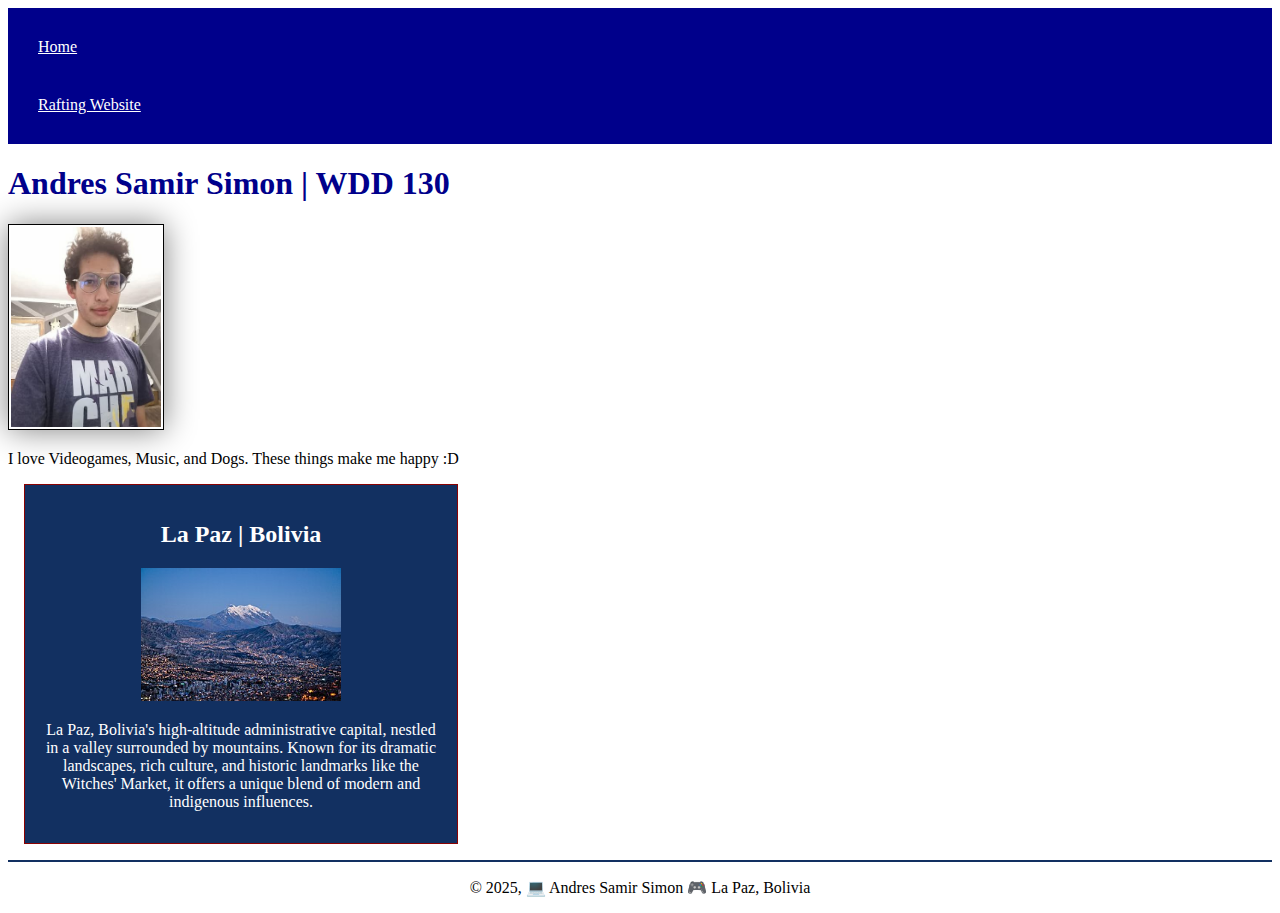
<file: index.html>
<!DOCTYPE html>
<html lang="en-US">
<head>
    <meta charset="UTF-8">
    <meta name="viewport" content="width=device-width, initial-scale=1.0">
    <title>Andres Samir Simon, WDD 130</title>
    <meta name="description" content="Andres Samir Simon's BYU Idaho WDD 130 course home page">
    <meta name="author" content="Andres Samir Simon">
    <link rel="stylesheet" href="styles/styles.css">
</head>
<body>
    <header>
        <nav>
            <a href="#">Home</a>
            <a href="wwr/">Rafting Website</a>
        </nav>
    </header>
    <main>
        <h1>Andres Samir Simon | WDD 130</h1>
        <img src="images/profile.jpg" alt="Andres Samir Simon">
        <p>I love Videogames, Music, and Dogs. These things make me happy :D</p>
    </main>
    <aside>
        <h2>La Paz | Bolivia</h2>
        <img src="images/La_Paz_Skyline.jpg" alt="La Paz Bolivia">
        <p>La Paz, Bolivia's high-altitude administrative capital, nestled in a valley surrounded by mountains. Known for its dramatic landscapes, rich culture, and historic landmarks like the Witches' Market, it offers a unique blend of modern and indigenous influences.</p>
    </aside>
    <footer>
        <p>&copy; 2025, 💻 Andres Samir Simon 🎮 La Paz, Bolivia </p>
    </footer>
</body>
</html>
</file>
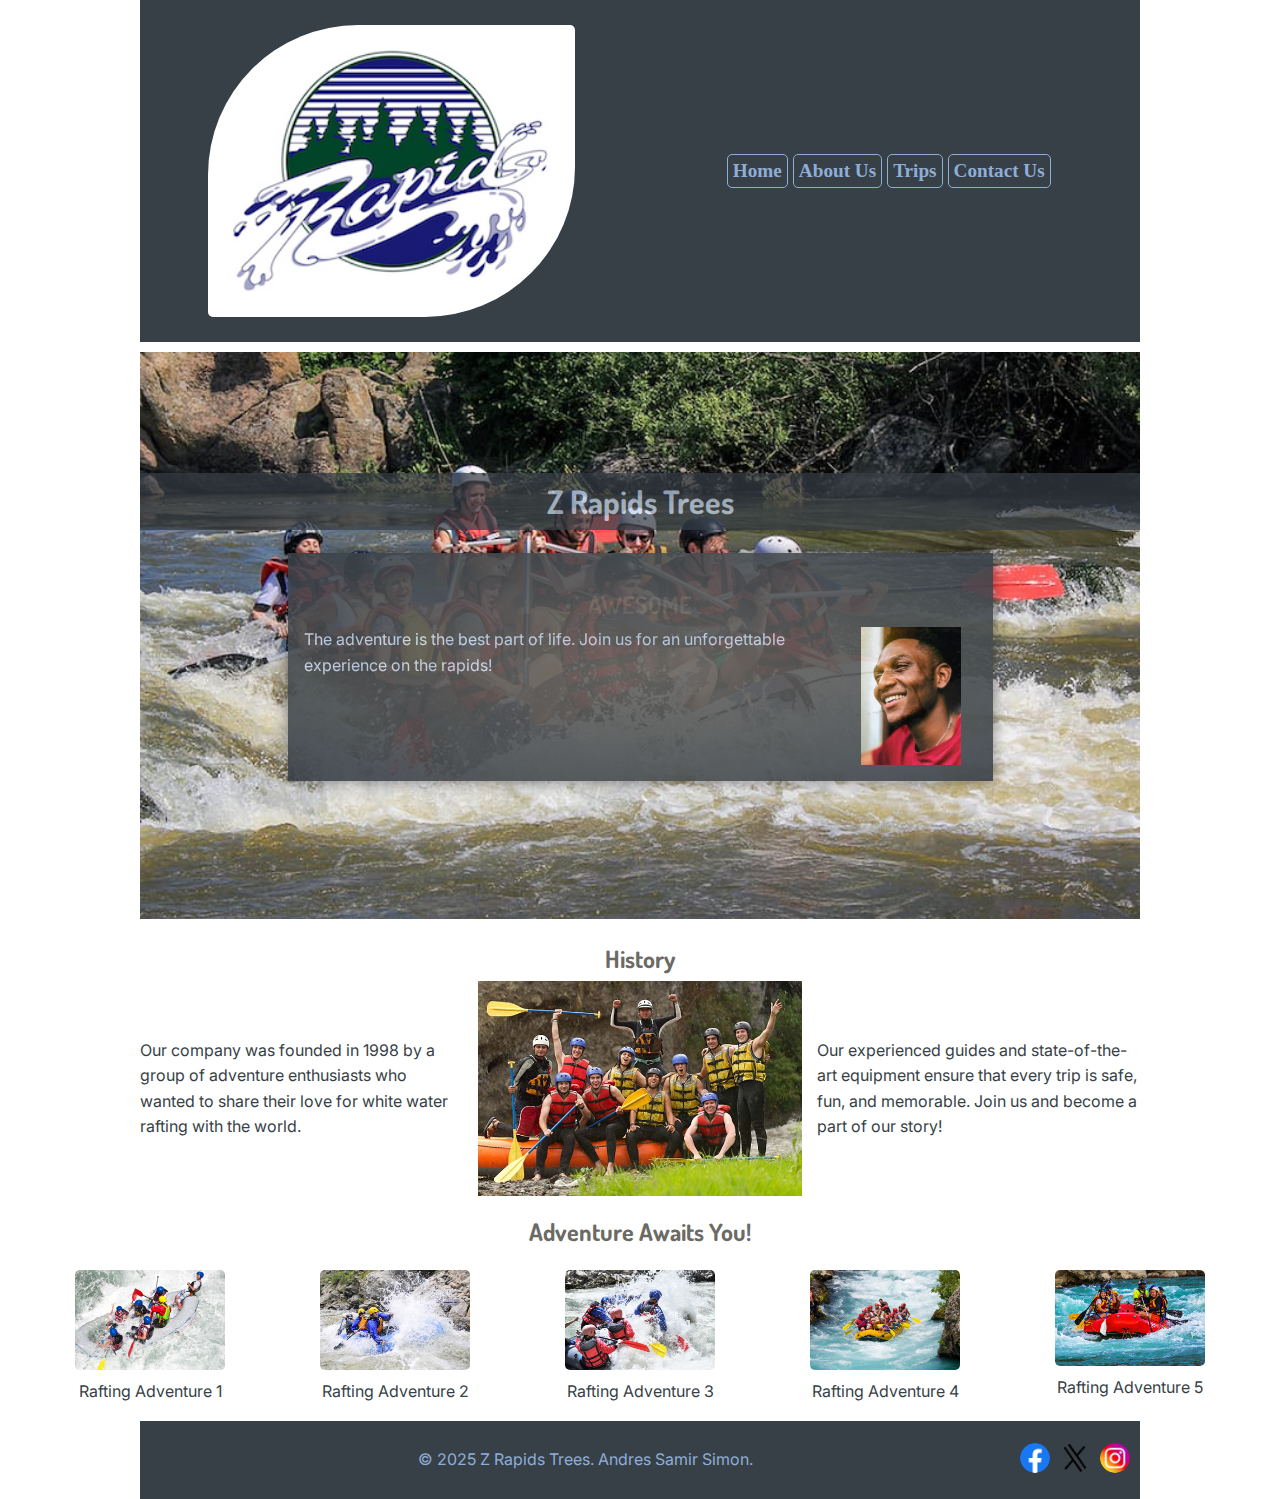
<file: wwr/about.html>
<!DOCTYPE html>
<html lang="en-US">

<head>
    <meta charset="UTF-8">
    <meta name="viewport" content="width=device-width, initial-scale=1.0">
    <meta name="description"
        content="Learn more about Z Rapids Trees, a company dedicated to reforestation and environmental sustainability. Discover our mission, values, and team on our 'About Us' page.">
    <meta name="keywords" content="Z Rapids Trees, About Us, Whitewater rafting, River rafting, Adventure rafting, Rafting tours, Extreme water sports">
    <meta name="author" content="Andres Samir Simon">
    <title>Z Rapids Trees | About Us</title>
    <link rel="preconnect" href="https://fonts.googleapis.com">
    <link rel="preconnect" href="https://fonts.gstatic.com" crossorigin>
    <link
        href="https://fonts.googleapis.com/css2?family=Dosis:wght@200..800&family=Inter:ital,opsz,wght@0,14..32,100..900;1,14..32,100..900&display=swap"
        rel="stylesheet">
    <link rel="stylesheet" href="styles/rafting.css">
</head>

<body>
    <header>
        <img src="images/logo-z-rapids-trees.jpg" alt="logo-z-rapids-trees">
        <nav>
            <a href="index.html">Home</a>
            <a href="about.html">About Us</a>
            <a href="trips.html">Trips</a>
            <a href="contact.html">Contact Us</a>
        </nav>
    </header>
    <main>
        <div class="hero">
            <img src="images/rafting-01.jpg" alt="rafting-01">
            <div class="overlay">
                <h1>Z Rapids Trees</h1>
                <article class="stats">
                    <h2>AWESOME</h2>
                    <img class="img-article" src="images/happy.jpg" alt="happy-client">
                    <p>The adventure is the best part of life. Join us for an
                        unforgettable experience on the rapids!</p>
                </article>
            </div>
        </div>
        <section class="history">
            <h2>History</h2>
            <div class="content">
                <p>Our company was founded in 1998 by a group of adventure
                    enthusiasts who wanted to share their love for white
                    water
                    rafting with the world. </p>
                <img src="images/rafting59_600.jpg" alt="rafting-group">
                <p>Our experienced guides and state-of-the-art
                    equipment ensure that every trip is safe, fun, and
                    memorable.
                    Join us and become a part of our story!</p>
            </div>
        </section>
        <section class="galery">
            <h2>Adventure Awaits You!</h2>
            <div class="galery-images">
                <figure>
                    <img src="images/rafting42_600.jpg" alt="rafting-example-01">
                    <figcaption>Rafting Adventure 1</figcaption>
                </figure>
                <figure>
                    <img src="images/rafting29_600.jpg" alt="rafting-example-01">
                    <figcaption>Rafting Adventure 2</figcaption>
                </figure>
                <figure>
                    <img src="images/rafting47_600.jpg" alt="rafting-example-02">
                    <figcaption>Rafting Adventure 3</figcaption>
                </figure>
                <figure>
                    <img src="images/rafting53_600.jpg" alt="rafting-example-03">
                    <figcaption>Rafting Adventure 4</figcaption>
                </figure>
                <figure>
                    <img src="images/rafting17_600.jpg" alt="rafting-example-04">
                    <figcaption>Rafting Adventure 5</figcaption>
                </figure>
            </div>
        </section>
    </main>
    <footer>
        <p>&copy; 2025 Z Rapids Trees. Andres Samir Simon.</p>
        <nav class="social-links">
            <a href="https://facebook.com"><img src="images/facebook.png" alt="facebook"></a>
            <a href="https://x.com"><img src="images/x.png" alt="x"></a>
            <a href="https://instagram.com/"><img src="images/instagram.png" alt="instagram"></a>
        </nav>
    </footer>
</body>

</html>
</file>
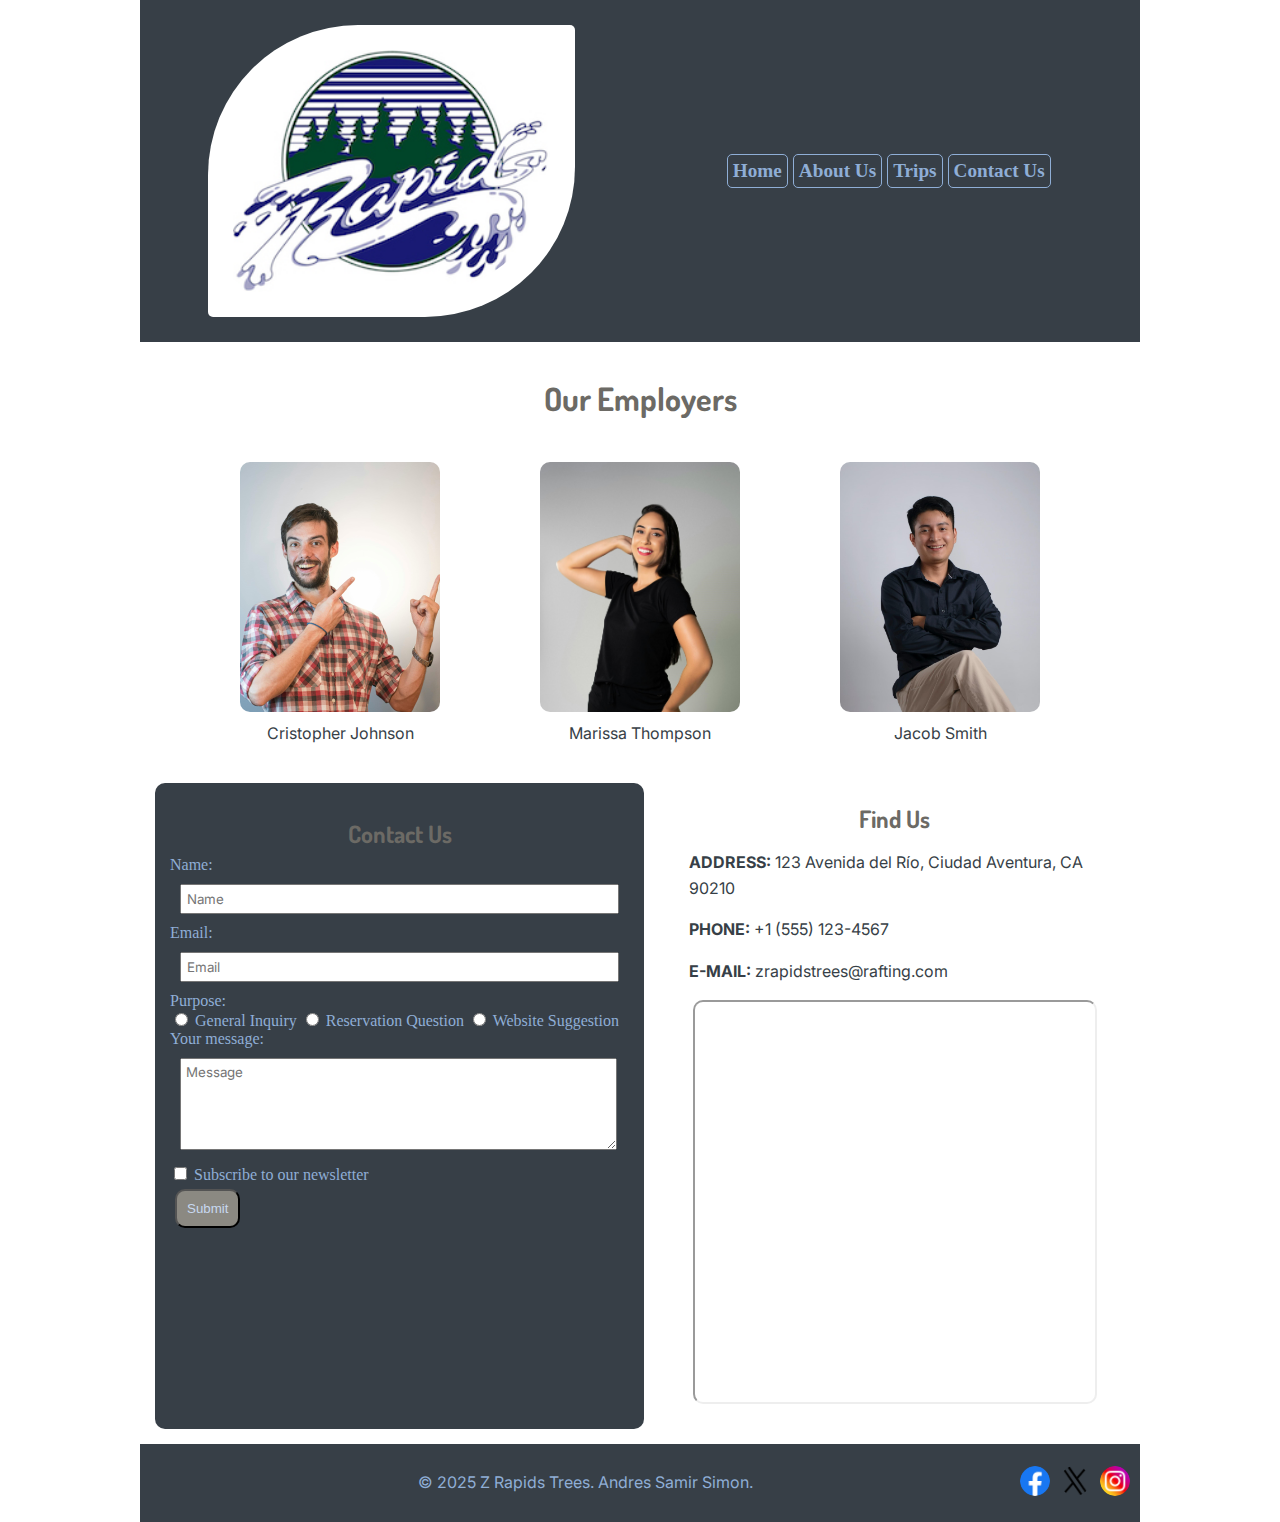
<file: wwr/contact.html>
<!DOCTYPE html>
<html lang="en-US">

<head>
    <meta charset="UTF-8">
    <meta name="viewport" content="width=device-width, initial-scale=1.0">
    <meta name="description"
        content="Get in touch with Z Rapids Trees. Contact us for inquiries, bookings, or any questions you may have about our whitewater rafting adventures.">
    <meta name="keywords"
        content="Z Rapids Trees, About Us, Whitewater rafting, River rafting, Adventure rafting, Rafting tours, Extreme water sports">
    <meta name="author" content="Andres Samir Simon">
    <title>Z Rapids Trees | Contact Us</title>
    <link rel="preconnect" href="https://fonts.googleapis.com">
    <link rel="preconnect" href="https://fonts.gstatic.com" crossorigin>
    <link
        href="https://fonts.googleapis.com/css2?family=Dosis:wght@200..800&family=Inter:ital,opsz,wght@0,14..32,100..900;1,14..32,100..900&display=swap"
        rel="stylesheet">
    <link rel="stylesheet" href="styles/rafting.css">
</head>

<body>
    <header>
        <img src="images/logo-z-rapids-trees.jpg" alt="logo-z-rapids-trees">
        <nav>
            <a href="index.html">Home</a>
            <a href="about.html">About Us</a>
            <a href="trips.html">Trips</a>
            <a href="contact.html">Contact Us</a>
        </nav>
    </header>
    <main>
        <div class="contact">
            <h1>Our Employers</h1>
            <div class="employers">
                <figure>
                    <img src="images/employer-01.jpg" alt="rafting-example-03">
                    <figcaption>Cristopher Johnson</figcaption>
                </figure>
                <figure>
                    <img src="images/employer-02.jpg" alt="rafting-example-03">
                    <figcaption>Marissa Thompson</figcaption>
                </figure>
                <figure>
                    <img src="images/employer-03.jpg" alt="rafting-example-03">
                    <figcaption>Jacob Smith</figcaption>
                </figure>
            </div>
            <div class="form">
                <h2>Contact Us</h2>
                <form action="submit_form.php">
                    <div>
                        <label for="name">Name:</label>
                        <input type="text" id="name" name="name" placeholder="Name" required>
                    </div>
                    <div>
                        <label for="email">Email:</label>
                        <input type="email" id="email" name="email" placeholder="Email" required>
                    </div>
                    <div>
                        <div>
                            <label>Purpose:</label>
                        </div>
                        <input type="radio" id="general-inquiry" name="purpose" value="general">
                        <label for="general-inquiry">General Inquiry</label>
                        <input type="radio" id="reservation-question" name="purpose" value="reservation">
                        <label for="reservation-question">Reservation Question</label>
                        <input type="radio" id="website-suggestion" name="purpose" value="suggestion">
                        <label for="website-suggestion">Website Suggestion</label>
                    </div>
                    <div>
                        <label for="message">Your message:</label>
                        <textarea id="message" name="message" placeholder="Message" required rows="5"></textarea>
                    </div>
                    <div>
                        <input type="checkbox" id="subscribe" name="subscribe">
                        <label for="subscribe">Subscribe to our newsletter</label>
                    </div>
                    <div>
                        <button type="submit">Submit</button>
                    </div>
                </form>
            </div>
            <div class="information">
                <h2>Find Us</h2>
                <p><strong>ADDRESS: </strong>123 Avenida del Río, Ciudad Aventura, CA 90210</p>
                <p><strong>PHONE: </strong>+1 (555) 123-4567</p>
                <p><strong>E-MAIL: </strong>zrapidstrees@rafting.com</p>
                <iframe
                    src="https://www.google.com/maps/embed?pb=!1m18!1m12!1m3!1d10565.834029804742!2d-112.09847573989106!3d38.76036596011625!2m3!1f0!2f0!3f0!3m2!1i1024!2i768!4f13.1!3m3!1m2!1s0x874c6bc78f13f9cd%3A0xbddf4aa56cd7463f!2sUtah%2C%20EE.%20UU.!5e0!3m2!1ses-419!2sbo!4v1739481652639!5m2!1ses-419!2sbo"></iframe>
            </div>
        </div>
    </main>
    <footer>
        <p>&copy; 2025 Z Rapids Trees. Andres Samir Simon.</p>
        <nav class="social-links">
            <a href="https://facebook.com"><img src="images/facebook.png" alt="facebook"></a>
            <a href="https://x.com"><img src="images/x.png" alt="x"></a>
            <a href="https://instagram.com/"><img src="images/instagram.png" alt="instagram"></a>
        </nav>
    </footer>
</body>

</html>
</file>
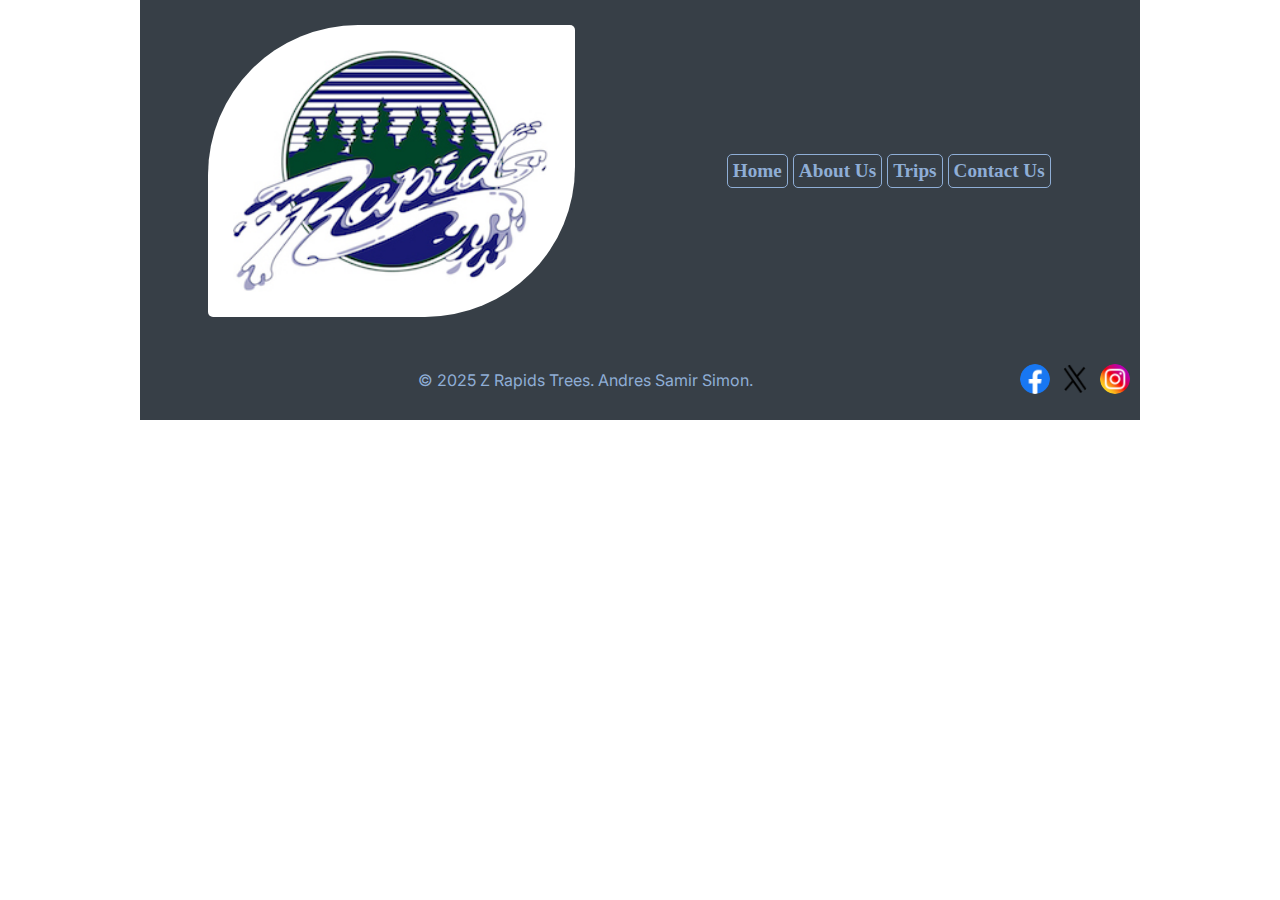
<file: wwr/trips.html>
<!DOCTYPE html>
<html lang="en-US">

<head>
    <meta charset="UTF-8">
    <meta name="viewport" content="width=device-width, initial-scale=1.0">
    <meta name="description"
        content="Learn more about Z Rapids Trees, a company dedicated to reforestation and environmental sustainability. Discover our mission, values, and team on our 'About Us' page.">
    <meta name="keywords" content="Z Rapids Trees, About Us, Whitewater rafting, River rafting, Adventure rafting, Rafting tours, Extreme water sports">
    <meta name="author" content="Andres Samir Simon">
    <title>Z Rapids Trees | About Us</title>
    <link rel="preconnect" href="https://fonts.googleapis.com">
    <link rel="preconnect" href="https://fonts.gstatic.com" crossorigin>
    <link
        href="https://fonts.googleapis.com/css2?family=Dosis:wght@200..800&family=Inter:ital,opsz,wght@0,14..32,100..900;1,14..32,100..900&display=swap"
        rel="stylesheet">
    <link rel="stylesheet" href="styles/rafting.css">
</head>

<body>
    <header>
        <img src="images/logo-z-rapids-trees.jpg" alt="logo-z-rapids-trees">
        <nav>
            <a href="index.html">Home</a>
            <a href="about.html">About Us</a>
            <a href="trips.html">Trips</a>
            <a href="contact.html">Contact Us</a>
        </nav>
    </header>
    <main>
        
    </main>
    <footer>
        <p>&copy; 2025 Z Rapids Trees. Andres Samir Simon.</p>
        <nav class="social-links">
            <a href="https://facebook.com"><img src="images/facebook.png" alt="facebook"></a>
            <a href="https://x.com"><img src="images/x.png" alt="x"></a>
            <a href="https://instagram.com/"><img src="images/instagram.png" alt="instagram"></a>
        </nav>
    </footer>
</body>

</html>
</file>
<file: styles/styles.css>
main
{
    max-width: 840px;
}
aside
{
    width: 25rem;
    margin: 1rem;
    border: 1px solid rgb(138, 2, 2);
    padding: 1rem;
    background-color: #123061;
    color: white;
    text-align: center;
}
aside img{
    width: 200px;
    height: auto;
}
nav{
    background-color: darkblue;
    padding: 10px;
}
nav a{
    color: white;
    display: block;
    padding: 20px;
}
h1{
    color: darkblue;
}
main img{
    width: 150px;
    height: auto;
    border: 1px solid black;
    padding: 2px;
    box-shadow: 0 0 30px gray;
}
p{
    padding: 0;
}
footer
{
    margin-top: 10px;
    border-top: 2px solid #123061;
    text-align: center;
}
</file>
<file: wwr/styles/rafting.css>
:root {
    --primary-color: #6c6a65;
    --secondary-color: #373f47;
    --accent1-color: #8faed6;
    --accent2-color: #c7d8ef;
    --heading-font: 'Dosis', serif;
    --text-font: 'Inter', serif;
}

header {
    background-color:var(--secondary-color);
    padding: 25px;
    display: grid;
    grid-template-columns: 1fr 1fr;
    align-items: center;
    justify-items: center;
    grid-gap: 45px;
}

header img
{
    border-radius: 150px 5px 150px 5px;
    width: 70%;
    padding: 25px;
    background-color: white;
    height: auto;
    grid-row: 1/4;
}
header nav
{
    grid-row: 2/3;
    display: flex;
    flex-wrap: wrap;
    flex-direction: row;
    gap: 5px;
}
header a
{
    border-radius: 5px;
    font-size: 1.2em;
    padding: 5px;
    border: 1px;
    border-style: solid;
}
header a:hover {
	color: var(--primary-color);
	font-weight: 700;
	text-decoration: overline;
}
body {
    max-width: 1000px;
    margin: 0 auto;
    padding: 0 20px;
}

h1,
h2,
h3,
h4,
h5,
h6 {
    font-family: var(--heading-font);
    font-weight: bold;
    color: var(--primary-color);
    margin-bottom: 7px;
}

p {
    font-family: var(--text-font);
    color: var(--secondary-color);
    font-size: 1em;
    line-height: 1.6em;
}

a {
    color: var(--accent1-color);
    text-decoration: none;
    font-weight: bold;
}

.hero {
    position: relative;
    margin: 10px auto;
    text-align: center;
}

.hero h1 {
    text-align: center;
    color: var(--accent2-color);
    background-color: #373f47;
    padding: 0.5rem 2rem 0.5rem 2rem;
    opacity: 0.8;
}

.hero img {
    width: 100%;
    height: 100%;
    object-fit: cover;
}

.overlay {
    position: absolute;
    top: 0;
    padding-top: 10%;
    width: 100%;
    height: 100%;
    opacity: 0.9;
}

.history {
    text-align: center;
}

.history h2 {
    text-align: center;
}

.history .content {
    display: grid;
    grid-template-columns: repeat(3, 1fr);
    align-items: center;
    justify-content: space-around;
    gap: 15px;
}

.history img {
    max-width: 100%;
    height: auto;
}

.history p {
    text-align: left;
    max-width: 600px;
}

.galery {
    text-align: center;
}

.galery h2 {
    text-align: center;
}

.galery-images {
    display: flex;
    justify-content: center;
    gap: 15px;
}

.galery-images figure {
    text-align: center;
}

.galery-images img {
    width: 150px;
    height: auto;
    border-radius: 5px; 
}

.galery-images figcaption {
    font-family: var(--text-font);
    color: var(--secondary-color);
    font-size: 1em;
    line-height: 1.6em;
    margin-top: 5px;
}

.stats {
    position: relative;
    background: radial-gradient(var(--primary-color), var(--secondary-color));
    padding: 1rem;
    box-shadow: 0 0 15px rgba(0, 0, 0, 0.5);
    display: inline-block;
    text-align: left;
    margin-top: 1rem;
}

.stats img {
    width: 100px;
    margin-right: 1rem;
    float: right;
}

.stats p {
    margin: 0;
    color: var(--accent2-color);
}

footer {
    display: flex;
    justify-content: space-between; 
    align-items: center; 
    padding: 10px;
    background-color: var(--secondary-color);
}

footer p {
    color: var(--accent1-color);
    flex: 1; 
    text-align: center; 
}

footer img {
    width: 30px;
    height: 30px;
    border-radius: 50%;
    transition: transform 0.3s ease;
}

.social-links {
    display: flex;
    gap: 10px; 
}

.social-links img:hover {
    transform: scale(1.2);
}

.contact {
    max-width: 1000px;
    padding: 15px;
    display: grid;
    grid-template-columns: repeat(2, 1fr);
    gap: 20px;
    margin: auto;
}

.contact h1, h2 {
    grid-column: span 2;
    text-align: center;
}

.employers {
    grid-column: span 2;
    display: flex;
    justify-content: center;
    gap: 20px;
    flex-wrap: wrap;
}

.employers figure {
    text-align: center;
}

.form {
    background-color: var(--secondary-color);
    border-radius: 10px;
    color: var(--accent1-color);
    padding: 15px;
    display: flex;
    flex-direction: column;
    grid-column: 1 / 2;
}
.form #name, #email, #message
{
    width: 425px;
    padding: 5px;
    margin: 10px;
    font-family: var(--text-font);
}

.form button
{
    margin: 5px;
    background-color: #8b8982;
    padding: 10px;
    border-radius: 10px;
    color: var(--accent2-color);
}
.information {
    grid-column: 2 / 3;
    font-family: var(--text-font);
    padding: 0px 25px 25px 25px;
}

.employers figcaption {
    font-family: var(--text-font);
    color: var(--secondary-color);
    font-size: 1em;
    line-height: 1.6em;
    margin-top: 5px;
    text-align: center;
}

.contact img {
    width: 200px;
    border-radius: 10px;
}
.contact img:hover {
    transform: scale(1.3);
}

iframe {
    border-radius: 10px;
    width: 400px;
    height: 400px;
    display: block;
    margin: 0 auto;
}

.video
{
    display: flex;
    
    justify-content: center; 
    padding: 15px;
}
.video video
{
    width: 100%;
    height: 100%;
    border-radius: 25px; 
    object-fit: cover; 
    z-index: -1; 
}
.title h1 {
    position: absolute;
    top: 70%;
    left: 50%;
    transform: translate(-50%, -50%); 
    color: var(--accent1-color);
    background-color: rgba(55, 63, 71, 0.9);
    padding: 20px 40px;
    border-radius: 5px;
    font-size: 2em;
    text-align: center;
    font-family: 'Dosis', sans-serif;
}
.image-row {
    padding: 65px;
    display: flex;
    flex-direction: row; 
    flex-wrap: nowrap; 
    justify-content: center;     
    gap: 20px; 
    width: 100%; 
}
.image-row img
{
    width: 45%;
}

.description-row
{
    background-color: var(--primary-color);
    border-radius: 25px;
    margin: 25px;
    display: grid;
    grid-template-columns: 1fr 1fr;
    gap: 5em;
}
.description-row .description-text p 
{
    color: var(--accent2-color);
    padding: 25px;
}
.description-row .description-text h2 
{
    color: var(--accent2-color);
    text-align: center;
    padding: ;
}
.description-row .description-image
{
    padding: 25px;
}
.description-image img{
    width: 100%;
}
</file>
